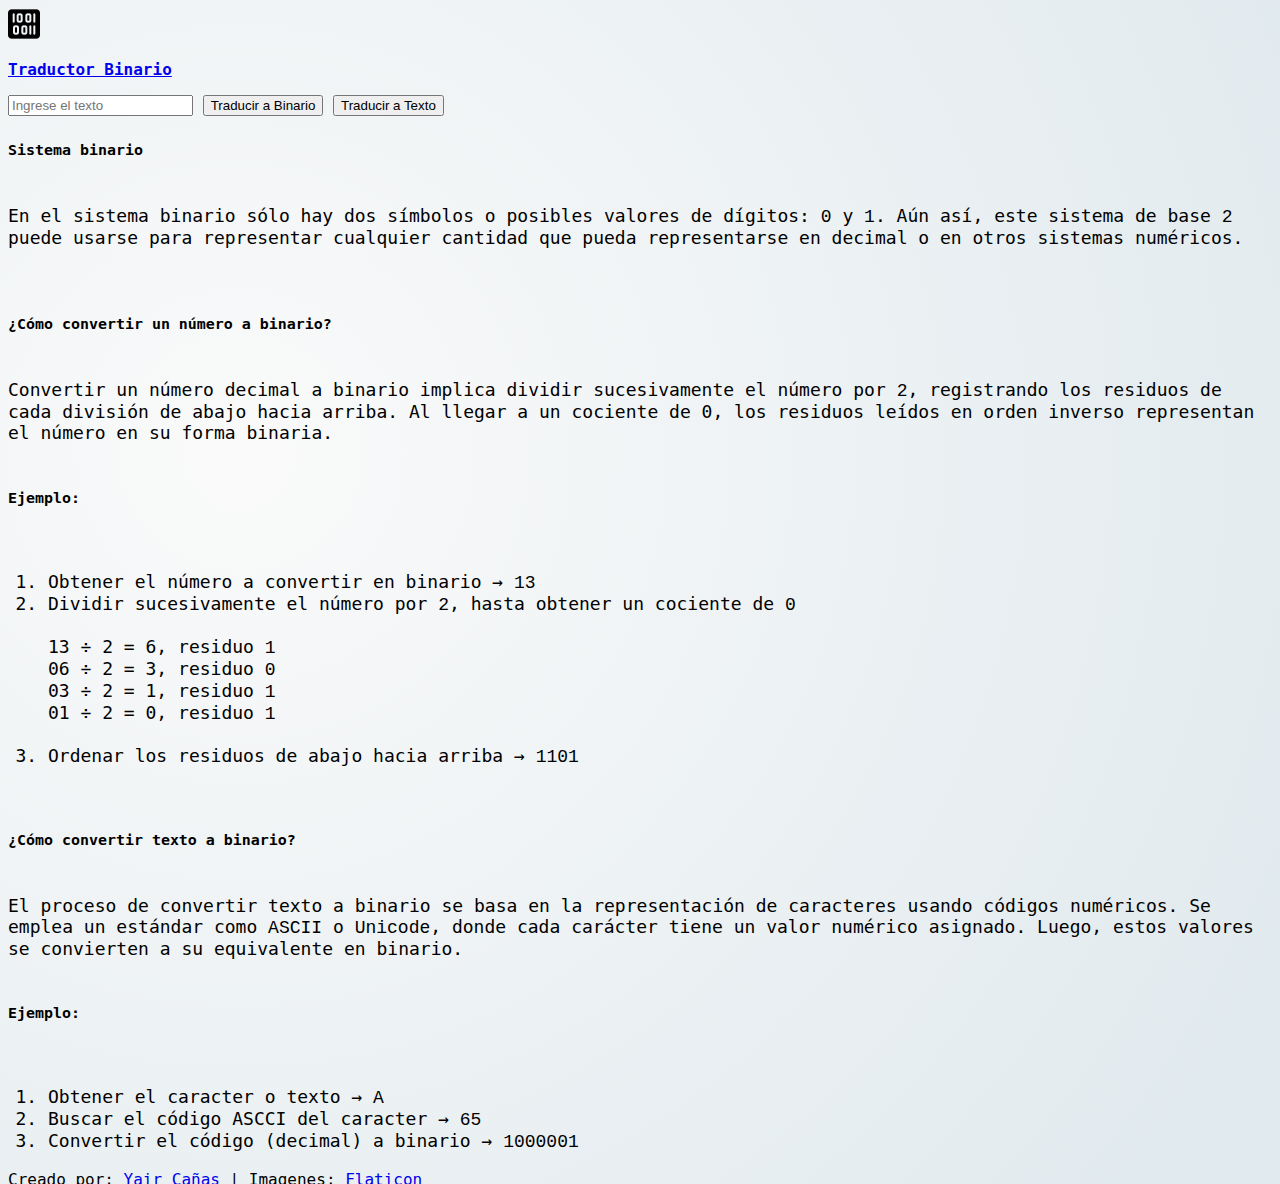
<file: index.html>
<!DOCTYPE html>
<html lang="es">
<head style="min-height: 100%;">
    <meta charset="UTF-8">
    <meta name="application-name" content="Traductor Binario">
    <meta name="author" content="Yair Cañas">
    <meta name="description" content="Conversión de texto a binario online">
    <meta name="keywords" content="texto, binario, online">
    <meta name="viewport" content="width=device-width, initial-scale=1">
    
    <!-- estilos -->
    <link rel="stylesheet" href="https://cdn.jsdelivr.net/npm/bootstrap@4.6.2/dist/css/bootstrap.min.css" integrity="sha384-xOolHFLEh07PJGoPkLv1IbcEPTNtaed2xpHsD9ESMhqIYd0nLMwNLD69Npy4HI+N" crossorigin="anonymous">
    <link rel="stylesheet" type="text/css" href="./styles.css">
    <link rel="icon" type="image/png" href="./img/favicon.png">
    <title>Traductor Binario</title>
</head>
<body>
    <!-- barra de navegación -->
    <nav class="navbar navbar-light">
        <a class="navbar-brand my-3 mx-3" href="./index.html"> 
            <img src="./img/icon.png" width=32 height=32>
            <p class="d-inline align-middle"> <b>Traductor Binario</b> </p>
        </a>
    </nav>

    <!-- entrada -->
    <form>
        <div class="form-group mx-auto w-50 mt-5">
            <input type="text" class="form-control" id="inputText" name="input" autocomplete="off" placeholder="Ingrese el texto">
            <button type="button" class="btn btn-dark w-100 mt-2" id="buttonBinary">Traducir a Binario</button>
            <button type="button" class="btn btn-dark w-100 mt-2" id="buttonText">Traducir a Texto</button>
        </div>
    </form>

    <!-- salida -->
    <div role="alert" id="divOutput">
        <!-- JavaScript -->
    </div>

    <!-- infromación -->
    <div class="px-5 pt-5 mt-5" style="font-size: 18px;">
        <p>
            <h5> <b>Sistema binario</b> </h5><br>
            En el sistema binario sólo hay dos símbolos o posibles valores de dígitos: <kbd>0</kbd> y <kbd>1</kbd>.
            Aún así, este sistema de base <kbd>2</kbd> puede usarse para representar cualquier cantidad
            que pueda representarse en decimal o en otros sistemas numéricos.<br><br><br>
            
            <h5> <b>¿Cómo convertir un número a binario? </b></h5><br>
            Convertir un número decimal a binario implica dividir sucesivamente el número por <kbd>2</kbd>,
            registrando los residuos de cada división de abajo hacia arriba. Al llegar a un cociente de 0,
            los residuos leídos en orden inverso representan el número en su forma binaria. <br> <br>

            <h5>Ejemplo: </h5> <br>
            
            <ol>
                <li>Obtener el número a convertir en binario → <kbd>13</kbd></li>
                <li>Dividir sucesivamente el número por <kbd>2</kbd>, hasta obtener un cociente de <kbd>0</kbd></li> <br>
                    13 ÷ 2 = 6, residuo <kbd>1</kbd> <br>
                    06 ÷ 2 = 3, residuo <kbd>0</kbd> <br>
                    03 ÷ 2 = 1, residuo <kbd>1</kbd> <br>
                    01 ÷ 2 = 0, residuo <kbd>1</kbd> <br> <br>
                <li>Ordenar los residuos de abajo hacia arriba → <kbd>1101</kbd></li>
            </ol>
        </p> <br>

        <p>
            <h5> <b>¿Cómo convertir texto a binario? </b></h5><br>
            El proceso de convertir texto a binario se basa en la representación de
            caracteres usando códigos numéricos. Se emplea un estándar como <kbd>ASCII</kbd>
            o <kbd>Unicode</kbd>, donde cada carácter tiene un valor numérico asignado. Luego, estos 
            valores se convierten a su equivalente en binario. <br> <br>

            <h5>Ejemplo: </h5> <br>

            <ol>
                <li>Obtener el caracter o texto → <kbd>A</kbd></li>
                <li>Buscar el código ASCCI del caracter → <kbd>65</kbd></li>
                <li>Convertir el código (decimal) a binario → <kbd>1000001</kbd></li>
            </ol>
        </p>
    </div>

    <!-- pie de pagina -->
    <footer class="footer w-100 mt-5 pt-3 mb-4 ">
        <div class="d-flex flex-row-reverse mx-5">
          <span class="text-muted">Creado por: 
            <a href="https://github.com/ycanas" class="text-reset font-weight-bold"> Yair Cañas</a> | Imagenes: 
            <a href="https://www.flaticon.es/iconos-gratis/binario" title="binario iconos">Flaticon</a>
          </span>
        </div>
    </footer>

    <!-- script -->
    <script src="./main.js"></script>
</body>
</html>
</file>
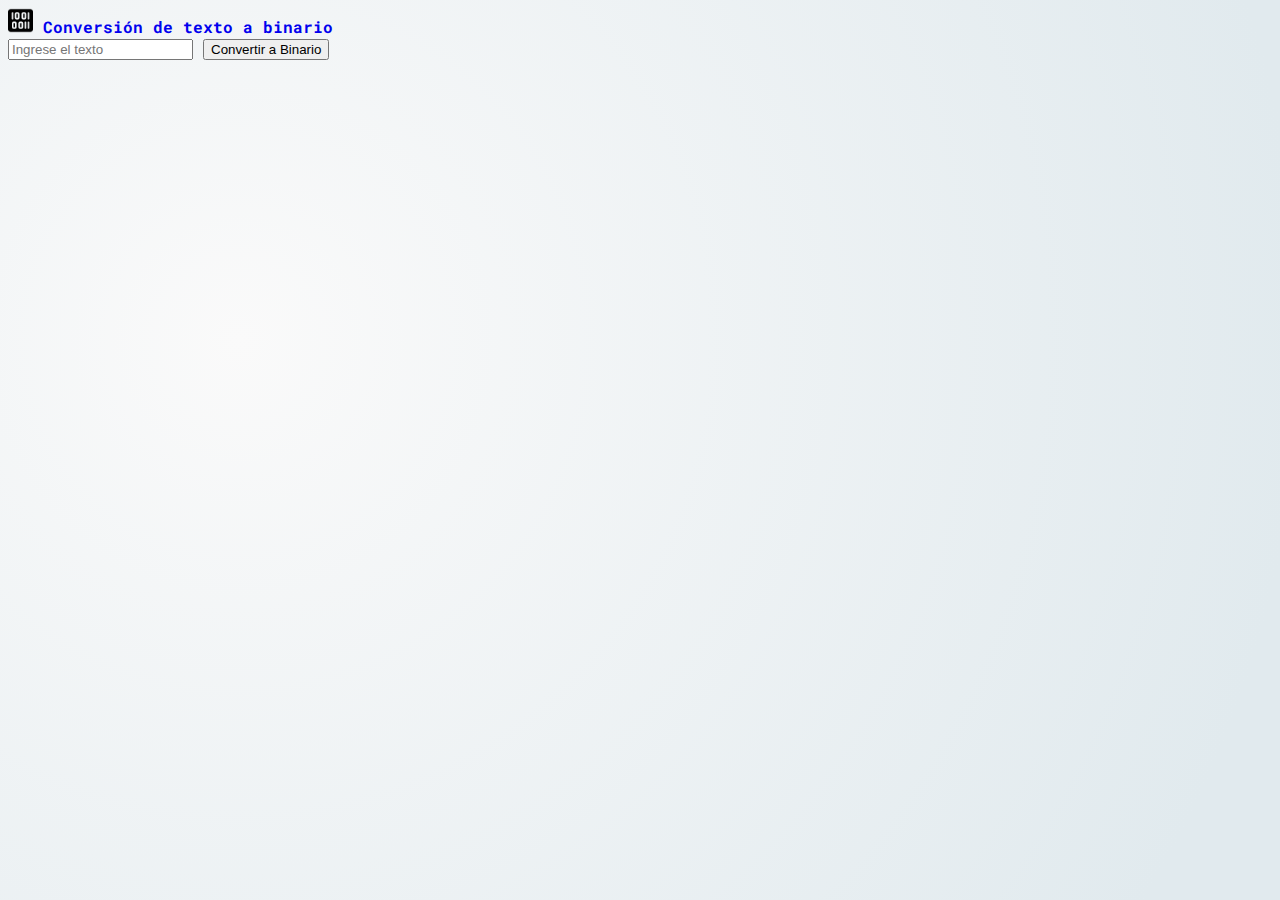
<file: html/index.html>
<!DOCTYPE html>
<html lang="es">
<head style="min-height: 100%;">
    <meta charset="UTF-8">
    <meta name="application-name" content="TextToBinary">
    <meta name="author" content="Yair Cañas">
    <meta name="description" content="Conversión de texto a binario online">
    <meta name="keywords" content="texto, binario, online">
    <meta name="viewport" content="width=device-width, initial-scale=1">
    <link rel="stylesheet" href="https://cdn.jsdelivr.net/npm/bootstrap@4.6.2/dist/css/bootstrap.min.css" integrity="sha384-xOolHFLEh07PJGoPkLv1IbcEPTNtaed2xpHsD9ESMhqIYd0nLMwNLD69Npy4HI+N" crossorigin="anonymous">
    <link rel="stylesheet" type="text/css" href="../css/styles.css">
    <link rel="icon" type="image/png" href="../img/favicon.png">
    <title>TextToBinary</title>
</head>
<body>
    <!-- Navigation Bar -->
    <nav class="navbar navbar-light">
        <a class="navbar-brand" href="./index.html">
            <img src="../img/icon.png" width=25 height=25>
            <b>Conversión de texto a binario</b>
        </a>
    </nav>

    <!-- Input -->
    <form>
        <div class="form-group mx-auto" id="divInput">
            <input type="text" class="form-control" id="input" name="input" autocomplete="off" placeholder="Ingrese el texto">
            <button type="button" class="btn btn-primary" id="button">Convertir a Binario</button>
        </div>
    </form>

    <!-- Output -->
    <div role="alert" id="divOutput" >
        <!-- JavaScript -->
    </div>

    <!-- Script -->
    <script src="../javascript/main.js"></script>
</body>
</html>
</file>
<file: styles.css>
body{
    font-family: 'monospace';
    
    background: radial-gradient(
        circle at 18.7% 37.8%,
        rgb(250, 250, 250) 0%,
        rgb(225, 234, 238) 90%
    );
}
</file>
<file: css/styles.css>
@import url('https://fonts.googleapis.com/css2?family=Roboto+Mono:ital,wght@0,100..700;1,100..700&display=swap');

body {
    font-family: "Roboto Mono", monospace;
    
    background: radial-gradient(
        circle at 18.7% 37.8%,
        rgb(250, 250, 250) 0%,
        rgb(225, 234, 238) 90%
    );

    background-size: cover;
    background-attachment: fixed;
}

a {
    text-decoration: none;
}
</file>
